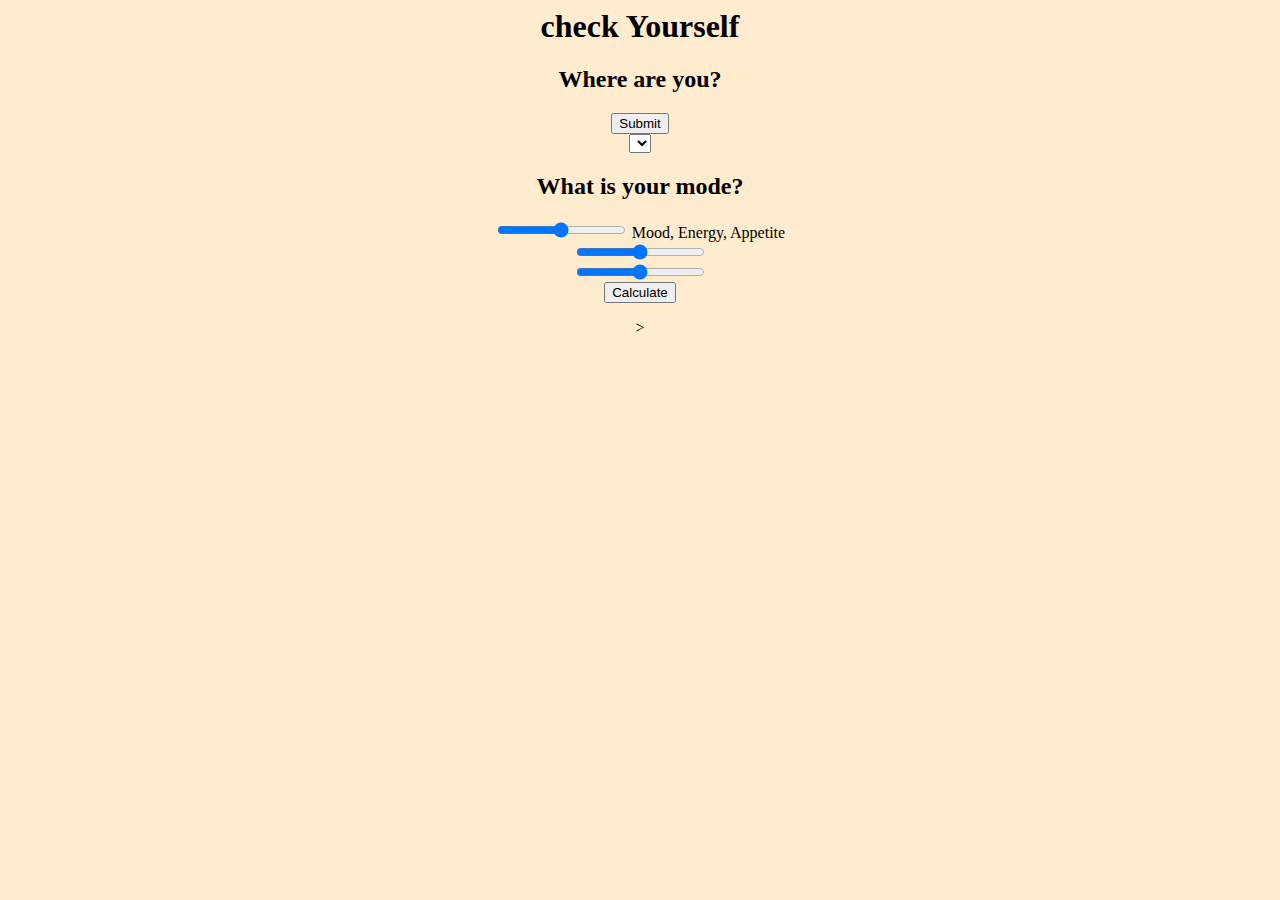
<file: check-yourself/check-yourself/check-yourself/initial.html>
<!DOCTYPE <!DOCTYPE html>
<html lang="en">
    <head>
    <title>Check Yourself</title>
    <meta charset="UTF-8" />
    <meta name="viewport" content="width=device-width, initial-scale=1" />
    <meta http-equiv="X-UA-Compatible" content = "">
    <link href="./assets/css/style.css" rel="stylesheet" />

    <link href="">
    <link href="">
        </head>
    <body class="flex-column min-100-vh">    
    <header class="hero">
    <div class="text-center text-white">
        <h1 class="app-title"><i class="fab checkmark"></i> check Yourself</h1>
    </div>
    </header>
    <!-- find your location-->
    <main class= "">
    <div class="container align-items-start">
        <div class="row align-items-around">
        <div class="row-1">
            <h2>Where are you?</h2>
            <div class="row">
        
        <button type="button" id="submit">Submit</button>
        <div>
            <select name="state" id="state">
            </select>
        </div>
            
        <div class="container align-items-start">
        <div class="row align-items-around">
        <div class="row-1">
            <h2>What is your mode?</h2>
            <div class="row">
                <div>
                    <input type="range" id="volume" name="volume"
                    min="0" max="10">
                    <label for="volume">Mood, Energy, Appetite</label>
                </div>
                <div class="range-wrap">
                    <input type="range" class="range">
                    <output class="bubble"></output>
                </div>
                <div class="range-wrap">
                    <input type="range" class="range" min="-10" max="40">
                    <output class="bubble"></output>
                  </div>
        <button id="btn" class="Mode-calcultion">Calculate</button>
            </div>
    <!--col for choices made-->
        <div class="row history">
            <ul></ul>
        </div>
        </div>

        </main>

        <script src="./assets/js"></script>
    </body>
</html>
>
</file>
<file: check-yourself/check-yourself/check-yourself/assets/css/style.css>
body {
    background-color:blanchedalmond;
    text-align:center;
    flex-wrap: wrap;
    text-shadow: solid  gold;
    border-color: solid goldenrod
};
</file>
